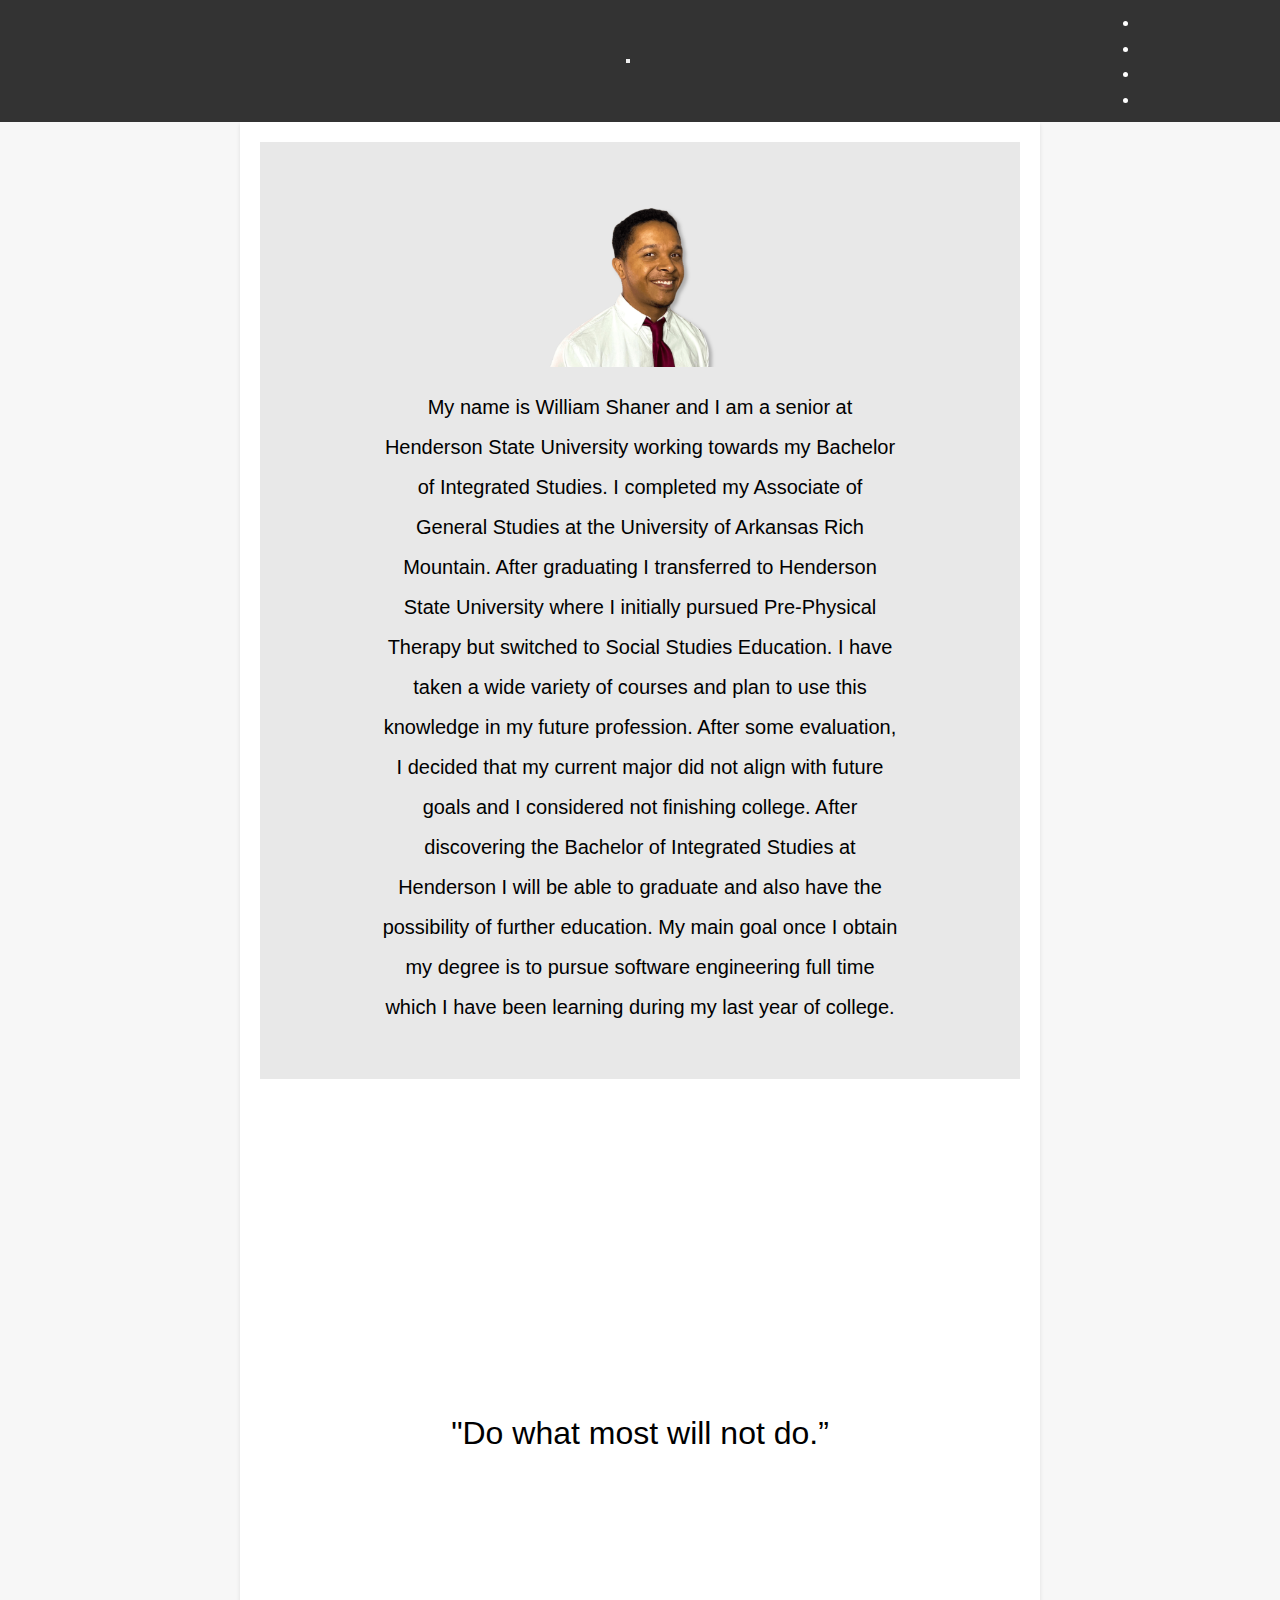
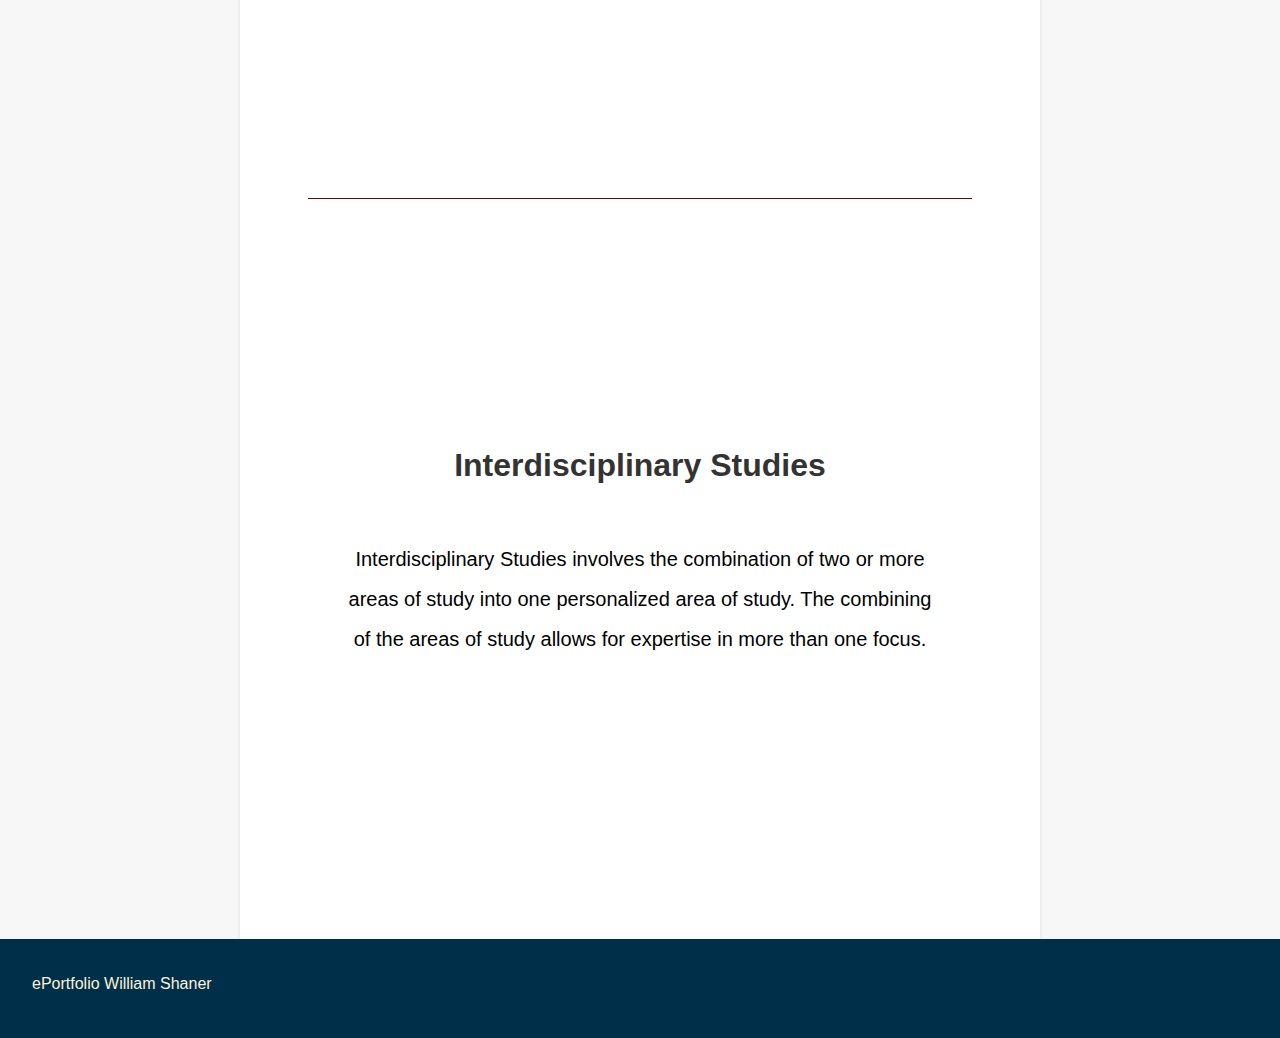
<file: index.html>
<!DOCTYPE html>
<html lang="en">
<head>
  <meta charset="UTF-8">
  <meta http-equiv="X-UA-Compatible" content="IE=edge">
  <meta name="viewport" content="width=device-width, initial-scale=1.0">
  <link rel="stylesheet" href="style.css">
  <link rel="stylesheet" href="https://cdn.jsdelivr.net/npm/bootstrap@5.2.3/dist/css/bootstrap.min.css" integrity="sha384-rbsA2VBKQhggwzxH7pPCaAqO46MgnOM80zW1RWuH61DGLwZJEdK2Kadq2F9CUG65" crossorigin="anonymous">  <title>ePortfolio || William Shaner</title>
</head>
<body>
  <nav class="navbar navbar-expand-lg navbar-light bg-light px-4">
    <a class="navbar-brand" href="index.html">William Shaner</a>
    <button class="navbar-toggler" type="button" data-toggle="collapse" data-target="#navbarNav" aria-controls="navbarNav" aria-expanded="false" aria-label="Toggle navigation">
      <span class="navbar-toggler-icon"></span>
    </button>
    <div class="collapse navbar-collapse" id="navbarNav">
      <ul class="navbar-nav">
        <li class="nav-item active">
          <a class="nav-link" href="index.html">Home</a>
        </li>
        <li class="nav-item">
          <a class="nav-link" href="goals.html">Goals</a>
        </li>
        <li class="nav-item">
          <a class="nav-link" href="webDevelopment.html">Web Development</a>
        </li>
        <li class="nav-item">
          <a class="nav-link" href="courseWork.html">Course Work</a>
        </li>
      </ul>
    </div>
  </nav>
  <main class="container container-fluid flex flex-column align-items-center justify-content-center text-center my-5">
    <section class="about">
      <div class="about-container">
        <img class="about-image img-fluid" style="width: 30%; height: auto;" src="./images/headshot.png" alt="william shaner" />
        <p class="about-text my-4 px-5">
          My name is William Shaner and I am a senior at Henderson State University working towards my Bachelor of Integrated Studies. I completed my Associate of General Studies at the University of Arkansas Rich Mountain. After graduating I transferred to Henderson State University where I initially pursued Pre-Physical Therapy but switched to Social Studies Education. I have taken a wide variety of courses and plan to use this knowledge in my future profession. After some evaluation, I decided that my current major did not align with future goals and I considered not finishing college. After discovering the Bachelor of Integrated Studies at Henderson I will be able to graduate and also have the possibility of further education. My main goal once I obtain my degree is to pursue software engineering full time which I have been learning during my last year of college.
        </p>
      </div>
  </section>
   <section>
    <div class="quote">
      <p class="quote-content">"Do what most will not do.”</p>
    </div>
    <div class="definition">
      <h2 class="definition-title">Interdisciplinary Studies</h2>
      <p class="definition-content">Interdisciplinary Studies involves the combination of two or more areas of study into one personalized area of study. The combining of the areas of study allows for expertise in more than one focus.</p>
    </div>
   </section>
  </main>
  <footer class="bg-dark text-light p-3">
    <p>ePortfolio William Shaner</p>
  </footer>
  <script src="https://code.jquery.com/jquery-3.3.1.slim.min.js" integrity="sha384-q8i/X+965DzO0rT7abK41JStQIAqVgRVzpbzo5smXKp4YfRvH+8abtTE1Pi6jizo" crossorigin="anonymous"></script>
  <script src="https://cdn.jsdelivr.net/npm/popper.js@1.14.3/dist/umd/popper.min.js" integrity="sha384-ZMP7rVo3mIykV+2+9J3UJ46jBk0WLaUAdn689aCwoqbBJiSnjAK/l8WvCWPIPm49" crossorigin="anonymous"></script>
  <script src="https://cdn.jsdelivr.net/npm/bootstrap@4.1.3/dist/js/bootstrap.min.js" integrity="sha384-ChfqqxuZUCnJSK3+MXmPNIyE6ZbWh2IMqE241rYiqJxyMiZ6OW/JmZQ5stwEULTy" crossorigin="anonymous"></script></body></body>
</html>
</file>
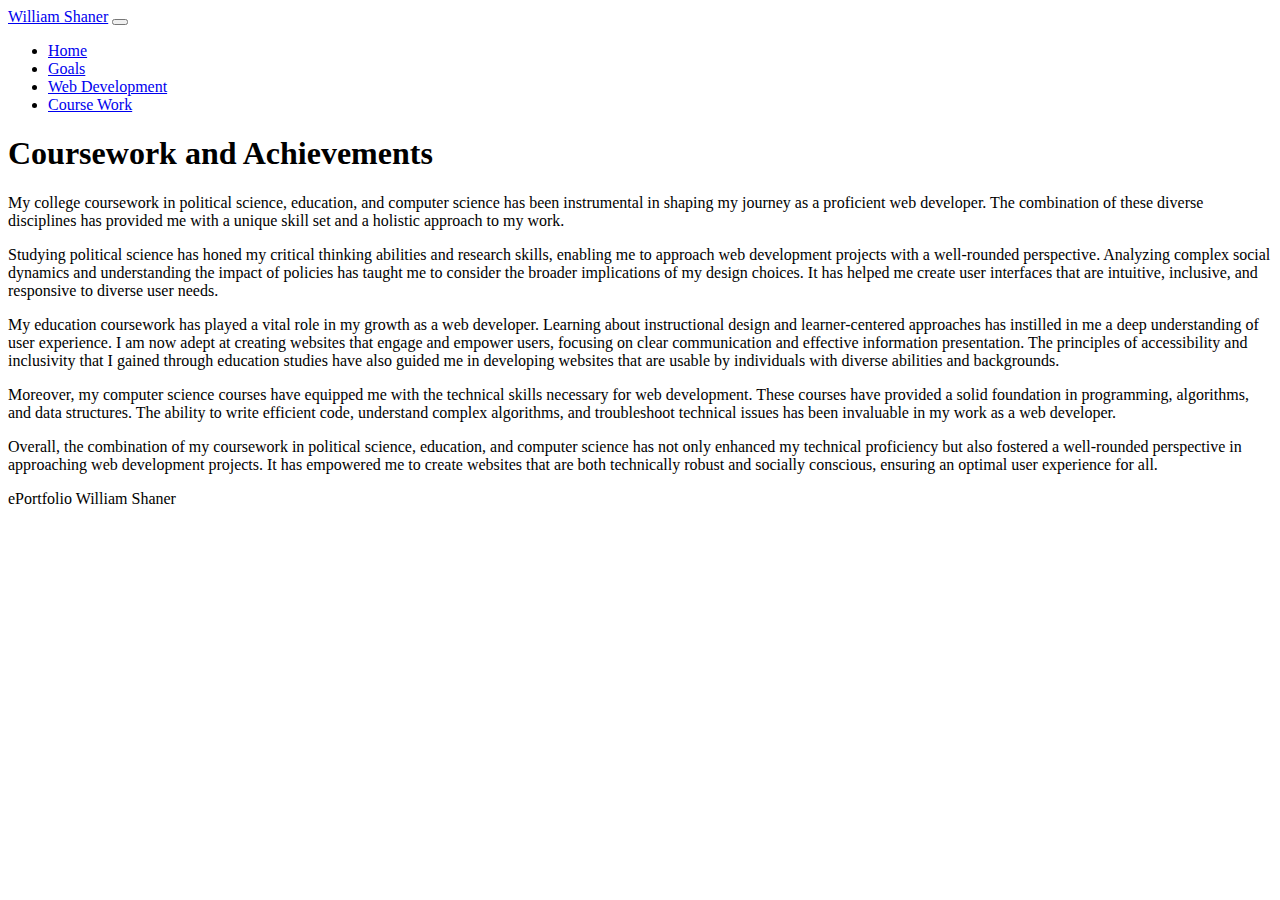
<file: courseWork.html>
<!DOCTYPE html>
<html lang="en">
<head>
  <meta charset="UTF-8">
  <meta http-equiv="X-UA-Compatible" content="IE=edge">
  <meta name="viewport" content="width=device-width, initial-scale=1.0">
  <link rel="stylesheet" href="https://cdn.jsdelivr.net/npm/bootstrap@5.2.3/dist/css/bootstrap.min.css" integrity="sha384-rbsA2VBKQhggwzxH7pPCaAqO46MgnOM80zW1RWuH61DGLwZJEdK2Kadq2F9CUG65" crossorigin="anonymous">  <title>Coursework and Achievements || William Shaner</title>
</head>
<body>
    <nav class="navbar navbar-expand-lg navbar-light bg-light px-4">
      <a class="navbar-brand" href="index.html">William Shaner</a>
      <button class="navbar-toggler" type="button" data-toggle="collapse" data-target="#navbarNav" aria-controls="navbarNav" aria-expanded="false" aria-label="Toggle navigation">
        <span class="navbar-toggler-icon"></span>
      </button>
      <div class="collapse navbar-collapse" id="navbarNav">
        <ul class="navbar-nav">
          <li class="nav-item active">
            <a class="nav-link" href="index.html">Home</a>
          </li>
          <li class="nav-item">
            <a class="nav-link" href="goals.html">Goals</a>
          </li>
          <li class="nav-item">
            <a class="nav-link" href="webDevelopment.html">Web Development</a>
          </li>
          <li class="nav-item">
            <a class="nav-link" href="courseWork.html">Course Work</a>
          </li>
        </ul>
      </div>
    </nav>
    <main class="container container-fluid flex flex-column align-items-center justify-content-center text-center my-5">
      <h1>Coursework and Achievements</h1>
    <p>My college coursework in political science, education, and computer science has been instrumental in shaping my journey as a proficient web developer. The combination of these diverse disciplines has provided me with a unique skill set and a holistic approach to my work.</p>

    <p>Studying political science has honed my critical thinking abilities and research skills, enabling me to approach web development projects with a well-rounded perspective. Analyzing complex social dynamics and understanding the impact of policies has taught me to consider the broader implications of my design choices. It has helped me create user interfaces that are intuitive, inclusive, and responsive to diverse user needs.</p>
    
    <p>My education coursework has played a vital role in my growth as a web developer. Learning about instructional design and learner-centered approaches has instilled in me a deep understanding of user experience. I am now adept at creating websites that engage and empower users, focusing on clear communication and effective information presentation. The principles of accessibility and inclusivity that I gained through education studies have also guided me in developing websites that are usable by individuals with diverse abilities and backgrounds.</p>
    
    <p>Moreover, my computer science courses have equipped me with the technical skills necessary for web development. These courses have provided a solid foundation in programming, algorithms, and data structures. The ability to write efficient code, understand complex algorithms, and troubleshoot technical issues has been invaluable in my work as a web developer.</p>
    
    <p>Overall, the combination of my coursework in political science, education, and computer science has not only enhanced my technical proficiency but also fostered a well-rounded perspective in approaching web development projects. It has empowered me to create websites that are both technically robust and socially conscious, ensuring an optimal user experience for all.</p></main>
    <footer class="bg-dark text-light p-3">
      <p>ePortfolio William Shaner</p>
    </footer>
  <script src="https://code.jquery.com/jquery-3.3.1.slim.min.js" integrity="sha384-q8i/X+965DzO0rT7abK41JStQIAqVgRVzpbzo5smXKp4YfRvH+8abtTE1Pi6jizo" crossorigin="anonymous"></script>
  <script src="https://cdn.jsdelivr.net/npm/popper.js@1.14.3/dist/umd/popper.min.js" integrity="sha384-ZMP7rVo3mIykV+2+9J3UJ46jBk0WLaUAdn689aCwoqbBJiSnjAK/l8WvCWPIPm49" crossorigin="anonymous"></script>
  <script src="https://cdn.jsdelivr.net/npm/bootstrap@4.1.3/dist/js/bootstrap.min.js" integrity="sha384-ChfqqxuZUCnJSK3+MXmPNIyE6ZbWh2IMqE241rYiqJxyMiZ6OW/JmZQ5stwEULTy" crossorigin="anonymous"></script></body>
</html>
</file>
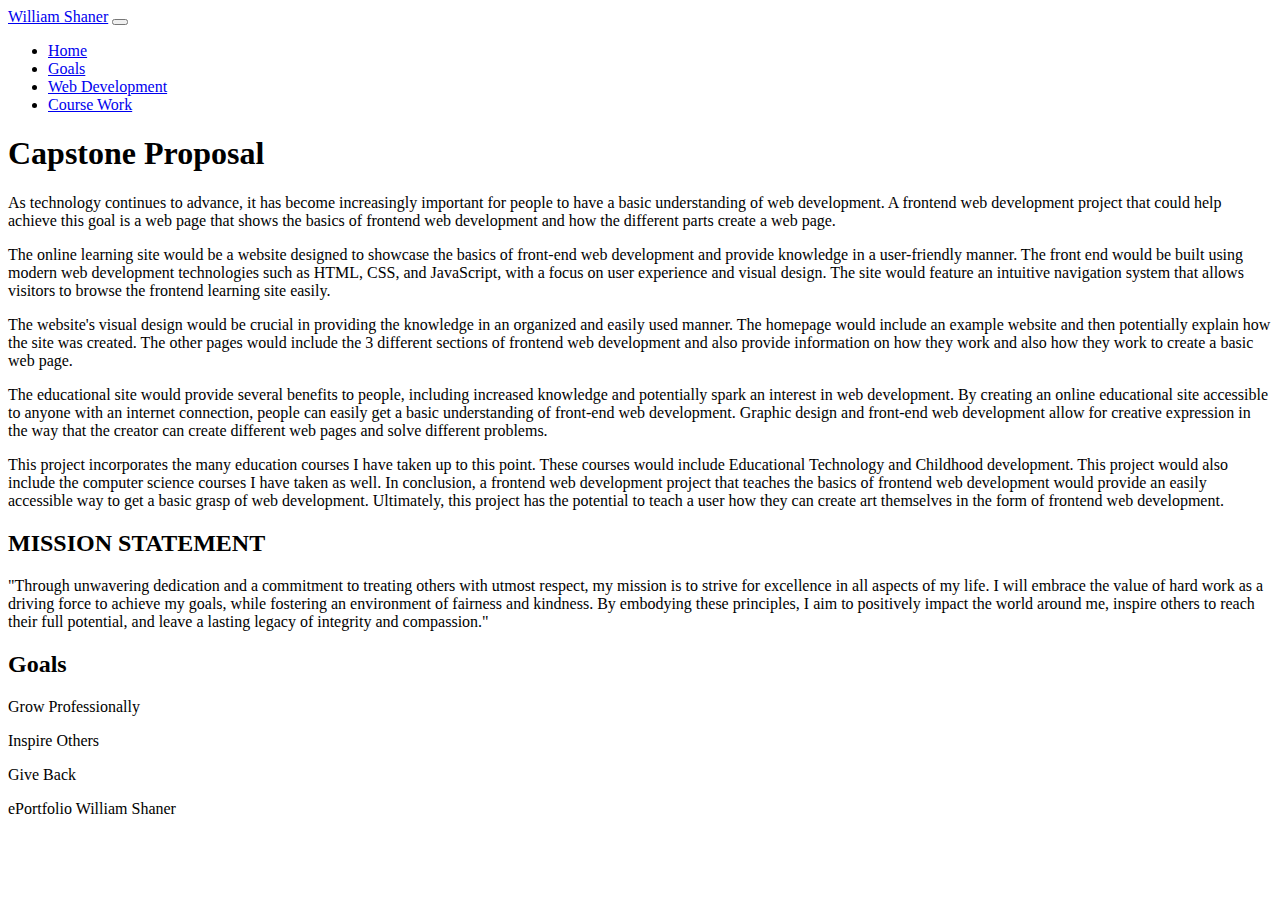
<file: goals.html>
<!DOCTYPE html>
<html lang="en">
<head>
  <meta charset="UTF-8">
  <meta http-equiv="X-UA-Compatible" content="IE=edge">
  <meta name="viewport" content="width=device-width, initial-scale=1.0">
  <link rel="stylesheet" href="https://cdn.jsdelivr.net/npm/bootstrap@5.2.3/dist/css/bootstrap.min.css" integrity="sha384-rbsA2VBKQhggwzxH7pPCaAqO46MgnOM80zW1RWuH61DGLwZJEdK2Kadq2F9CUG65" crossorigin="anonymous">  <title>Capstone Proposal || William Shaner</title>
</head>
<body>
  <nav class="navbar navbar-expand-lg navbar-light bg-light px-4">
    <a class="navbar-brand" href="index.html">William Shaner</a>
    <button class="navbar-toggler" type="button" data-toggle="collapse" data-target="#navbarNav" aria-controls="navbarNav" aria-expanded="false" aria-label="Toggle navigation">
      <span class="navbar-toggler-icon"></span>
    </button>
    <div class="collapse navbar-collapse" id="navbarNav">
      <ul class="navbar-nav">
        <li class="nav-item active">
          <a class="nav-link" href="index.html">Home</a>
        </li>
        <li class="nav-item">
          <a class="nav-link" href="goals.html">Goals</a>
        </li>
        <li class="nav-item">
          <a class="nav-link" href="webDevelopment.html">Web Development</a>
        </li>
        <li class="nav-item">
          <a class="nav-link" href="courseWork.html">Course Work</a>
        </li>
      </ul>
    </div>
  </nav>
  <main class="container container-fluid flex flex-column align-items-center justify-content-center text-center my-5">
    <h1>Capstone Proposal</h1>
    <p>As technology continues to advance, it has become increasingly important for people to have a basic understanding of web development. A frontend web development project that could help achieve this goal is a web page that shows the basics of frontend web development and how the different parts create a web page.</p>
<p>The online learning site would be a website designed to showcase the basics of front-end web development and provide knowledge in a user-friendly manner. The front end would be built using modern web development technologies such as HTML, CSS, and JavaScript, with a focus on user experience and visual design. The site would feature an intuitive navigation system that allows visitors to browse the frontend learning site easily.</p>
<p>The website's visual design would be crucial in providing the knowledge in an organized and easily used manner. The homepage would include an example website and then potentially explain how the site was created. The other pages would include the 3 different sections of frontend web development and also provide information on how they work and also how they work to create a basic web page.</p>
<p>The educational site would provide several benefits to people, including increased knowledge and potentially spark an interest in web development. By creating an online educational site accessible to anyone with an internet connection, people can easily get a basic understanding of front-end web development. Graphic design and front-end web development allow for creative expression in the way that the creator can create different web pages and solve different problems. </p>
<p>
  This project incorporates the many education courses I have taken up to this point. These courses would include Educational Technology and Childhood development. This project would also include the computer science courses I have taken as well.
  In conclusion, a frontend web development project that teaches the basics of frontend web development would provide an easily accessible way to get a basic grasp of web development. Ultimately, this project has the potential to teach a user how they can create art themselves in the form of frontend web development.
</p>
<h2>MISSION STATEMENT</h2>
<p>"Through unwavering dedication and a commitment to treating others with utmost respect, my mission is to strive for excellence in all aspects of my life. I will embrace the value of hard work as a driving force to achieve my goals, while fostering an environment of fairness and kindness. By embodying these principles, I aim to positively impact the world around me, inspire others to reach their full potential, and leave a lasting legacy of integrity and compassion."</p>

 

<h2>Goals</h2>
  <p>Grow Professionally</p>
  <p>Inspire Others</p>
  <p>Give Back</p>

  </main>
  <footer class="bg-dark text-light p-3">
    <p>ePortfolio William Shaner</p>
  </footer>
  <script src="https://code.jquery.com/jquery-3.3.1.slim.min.js" integrity="sha384-q8i/X+965DzO0rT7abK41JStQIAqVgRVzpbzo5smXKp4YfRvH+8abtTE1Pi6jizo" crossorigin="anonymous"></script>
  <script src="https://cdn.jsdelivr.net/npm/popper.js@1.14.3/dist/umd/popper.min.js" integrity="sha384-ZMP7rVo3mIykV+2+9J3UJ46jBk0WLaUAdn689aCwoqbBJiSnjAK/l8WvCWPIPm49" crossorigin="anonymous"></script>
  <script src="https://cdn.jsdelivr.net/npm/bootstrap@4.1.3/dist/js/bootstrap.min.js" integrity="sha384-ChfqqxuZUCnJSK3+MXmPNIyE6ZbWh2IMqE241rYiqJxyMiZ6OW/JmZQ5stwEULTy" crossorigin="anonymous"></script></body></body>
</html>
</file>
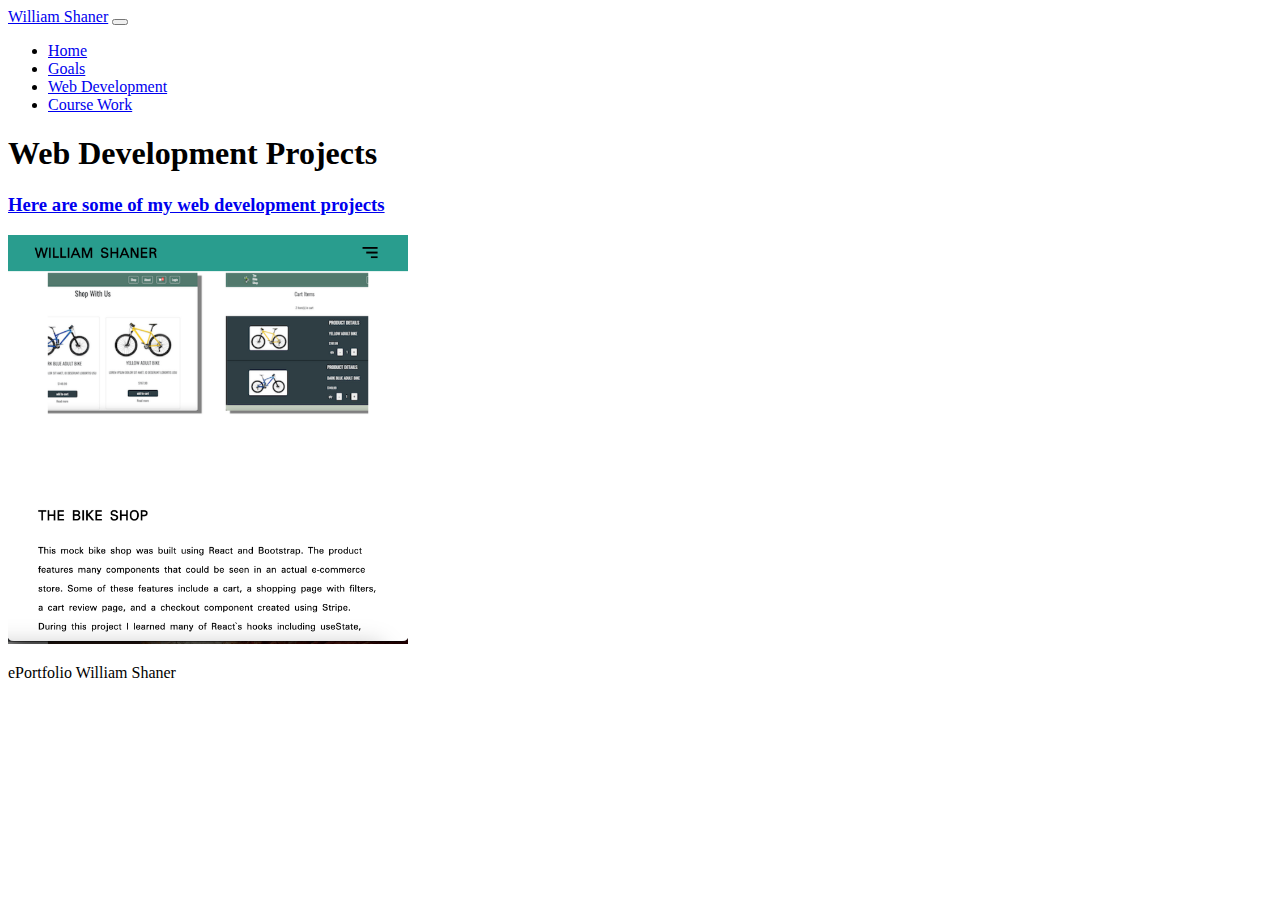
<file: webDevelopment.html>
<!DOCTYPE html>
<html lang="en">

<head>
  <meta charset="UTF-8">
  <meta http-equiv="X-UA-Compatible" content="IE=edge">
  <meta name="viewport" content="width=device-width, initial-scale=1.0">
  <link rel="stylesheet" href="https://cdn.jsdelivr.net/npm/bootstrap@5.2.3/dist/css/bootstrap.min.css"
    integrity="sha384-rbsA2VBKQhggwzxH7pPCaAqO46MgnOM80zW1RWuH61DGLwZJEdK2Kadq2F9CUG65" crossorigin="anonymous">
  <title>Web Development Projects || William Shaner</title>
</head>

<body>
  <nav class="navbar navbar-expand-lg navbar-light bg-light px-4">
    <a class="navbar-brand" href="index.html">William Shaner</a>
    <button class="navbar-toggler" type="button" data-toggle="collapse" data-target="#navbarNav"
      aria-controls="navbarNav" aria-expanded="false" aria-label="Toggle navigation">
      <span class="navbar-toggler-icon"></span>
    </button>
    <div class="collapse navbar-collapse" id="navbarNav">
      <ul class="navbar-nav">
        <li class="nav-item active">
          <a class="nav-link" href="index.html">Home</a>
        </li>
        <li class="nav-item">
          <a class="nav-link" href="goals.html">Goals</a>
        </li>
        <li class="nav-item">
          <a class="nav-link" href="webDevelopment.html">Web Development</a>
        </li>
        <li class="nav-item">
          <a class="nav-link" href="courseWork.html">Course Work</a>
        </li>
      </ul>
    </div>
  </nav>
  <main class="container container-fluid flex flex-column align-items-center justify-content-center text-center my-5">
    <h1>Web Development Projects</h1>
    <a class="flex flex-column align-items-center justify-content-center"
      href="https://genuine-sunflower-520c38.netlify.app/">
      <h3>Here are some of my web development projects</h3>
      <img src="images/Screenshot 2023-05-10 at 8.56.05 PM.png" alt="web projects" class="img-fluid"
        style="max-width: 400px; margin: 0 auto;" />
    </a>
  </main>

  <footer class="bg-dark text-light p-3">
    <p>ePortfolio William Shaner</p>
  </footer>
  <script src="https://code.jquery.com/jquery-3.3.1.slim.min.js"
    integrity="sha384-q8i/X+965DzO0rT7abK41JStQIAqVgRVzpbzo5smXKp4YfRvH+8abtTE1Pi6jizo"
    crossorigin="anonymous"></script>
  <script src="https://cdn.jsdelivr.net/npm/popper.js@1.14.3/dist/umd/popper.min.js"
    integrity="sha384-ZMP7rVo3mIykV+2+9J3UJ46jBk0WLaUAdn689aCwoqbBJiSnjAK/l8WvCWPIPm49"
    crossorigin="anonymous"></script>
  <script src="https://cdn.jsdelivr.net/npm/bootstrap@4.1.3/dist/js/bootstrap.min.js"
    integrity="sha384-ChfqqxuZUCnJSK3+MXmPNIyE6ZbWh2IMqE241rYiqJxyMiZ6OW/JmZQ5stwEULTy"
    crossorigin="anonymous"></script>
</body>
</body>

</html>
</file>
<file: style.css>
* {
  padding: 0;
  margin: 0;
  -webkit-box-sizing: border-box;
          box-sizing: border-box;
}

body {
  font-family: Arial, sans-serif;
  line-height: 1.6;
  margin: 0;
  padding: 0;
  background-color: #f0f0f0;
}

/* Navigation Bar */
/* Main Content Container */
.container {
  max-width: 800px;
  margin: 20px auto;
  padding: 20px;
  background-color: #fff;
  -webkit-box-shadow: 0 2px 4px rgba(0, 0, 0, 0.1);
          box-shadow: 0 2px 4px rgba(0, 0, 0, 0.1);
}

/* Headings */
h1 {
  color: #336699;
  margin-bottom: 20px;
}

h2 {
  color: #4b8dbf;
  margin-top: 40px;
  margin-bottom: 10px;
}

/* Paragraphs */
p {
  margin-bottom: 10px;
}

/* Buttons */
.btn {
  display: inline-block;
  padding: 10px 20px;
  background-color: #336699;
  color: #fff;
  text-decoration: none;
  border-radius: 4px;
  -webkit-transition: background-color 0.3s ease;
  transition: background-color 0.3s ease;
}

.btn:hover {
  background-color: #4b8dbf;
}

.hidden {
  display: none;
}

.about {
  display: -webkit-box;
  display: -ms-flexbox;
  display: flex;
  -webkit-box-align: center;
      -ms-flex-align: center;
          align-items: center;
  -webkit-box-pack: justify;
      -ms-flex-pack: justify;
          justify-content: space-between;
  background-color: rgb(232, 232, 232);
  min-height: 100vh;
  -ms-flex-wrap: wrap;
      flex-wrap: wrap;
  padding: 2em;
}
.about-container {
  max-width: 1100px;
  display: -webkit-box;
  display: -ms-flexbox;
  display: flex;
  -webkit-box-align: start;
      -ms-flex-align: start;
          align-items: flex-start;
  -webkit-box-pack: justify;
      -ms-flex-pack: justify;
          justify-content: space-between;
  -ms-flex-wrap: wrap;
      flex-wrap: wrap;
  margin: 0 auto;
}
.about-image {
  height: clamp(300px, 30vw, 400px);
  margin: 0 auto;
  width: auto;
}
.about-text {
  padding: 1em 2em;
  line-height: 2;
  max-width: 600px;
  text-align: center;
  font-size: clamp(16px, 2vw, 20px);
  margin: 0 auto;
}

.quote {
  padding: 4rem;
  height: 80vh;
  display: -webkit-box;
  display: -ms-flexbox;
  display: flex;
  -webkit-box-orient: vertical;
  -webkit-box-direction: normal;
      -ms-flex-direction: column;
          flex-direction: column;
  -webkit-box-align: center;
      -ms-flex-align: center;
          align-items: center;
  -webkit-box-pack: center;
      -ms-flex-pack: center;
          justify-content: center;
  border-bottom: 1px solid #780000;
}
.quote-content {
  font-size: 2em;
  text-align: center;
}
.quote-author {
  text-align: end;
  margin-top: 8rem;
  font-size: 1.25em;
  max-width: 600px;
}

.definition {
  padding: 2em 2em 5em;
  margin: 0 auto;
  height: 80vh;
  display: -webkit-box;
  display: -ms-flexbox;
  display: flex;
  -webkit-box-orient: vertical;
  -webkit-box-direction: normal;
      -ms-flex-direction: column;
          flex-direction: column;
  -webkit-box-align: center;
      -ms-flex-align: center;
          align-items: center;
  -webkit-box-pack: center;
      -ms-flex-pack: center;
          justify-content: center;
}
.definition-title {
  text-align: center;
  font-size: 2rem;
  margin-bottom: 3rem;
}
.definition-content {
  max-width: 600px;
  text-align: center;
  line-height: 2;
  font-size: clamp(16px, 2vw, 20px);
}

/* FOOTER */
footer {
  background-color: #003049;
  padding: 2em;
  color: #fdf0d5;
}

/* Navbar styles */
.navbar {
  display: -webkit-box;
  display: -ms-flexbox;
  display: flex;
  -webkit-box-pack: justify;
      -ms-flex-pack: justify;
          justify-content: space-between;
  -webkit-box-align: center;
      -ms-flex-align: center;
          align-items: center;
  background-color: #333;
  color: #fff;
  padding: 10px;
}

.logo {
  font-weight: bold;
  color: #fff;
  text-decoration: none;
}

.nav-links {
  list-style-type: none;
  display: -webkit-box;
  display: -ms-flexbox;
  display: flex;
  -webkit-box-align: center;
      -ms-flex-align: center;
          align-items: center;
}

.nav-links li {
  margin-right: 20px;
}

.nav-links a {
  color: #fff;
  text-decoration: none;
}

/* Dropdown styles */
.dropdown-icon {
  display: none;
  -webkit-box-orient: vertical;
  -webkit-box-direction: normal;
      -ms-flex-direction: column;
          flex-direction: column;
  cursor: pointer;
}

.line {
  width: 25px;
  height: 3px;
  background-color: #fff;
  margin-bottom: 5px;
}

.dropdown-menu {
  display: none;
  list-style-type: none;
  background-color: #333;
  padding: 10px;
  margin-top: 0;
}

.dropdown-menu li {
  margin-bottom: 10px;
}

.dropdown-menu a {
  color: #fff;
  text-decoration: none;
}

/* Media query for mobile screens */
@media screen and (max-width: 768px) {
  .nav-links {
    display: none;
  }
  .dropdown-icon {
    display: -webkit-box;
    display: -ms-flexbox;
    display: flex;
  }
  .dropdown-menu {
    display: none;
    list-style-type: none;
    background-color: #333;
    padding: 10px;
    margin-top: 0;
  }
}
.show {
  display: block;
}

/* Reset default browser styles */
* {
  margin: 0;
  padding: 0;
  -webkit-box-sizing: border-box;
          box-sizing: border-box;
}

/* Set a modern font */
body {
  font-family: "Arial", sans-serif;
}

/* Add a background color or image */
body {
  background-color: #f7f7f7;
  /* or background-image: url('path/to/image.jpg'); */
}

/* Center the content */
.container {
  max-width: 800px;
  margin: 0 auto;
  padding: 20px;
  display: -webkit-box;
  display: -ms-flexbox;
  display: flex;
  -webkit-box-align: center;
      -ms-flex-align: center;
          align-items: center;
  -webkit-box-pack: center;
      -ms-flex-pack: center;
          justify-content: center;
  -webkit-box-orient: vertical;
  -webkit-box-direction: normal;
      -ms-flex-direction: column;
          flex-direction: column;
}

/* Create a modern header */
header {
  background-color: #333;
  color: #fff;
  padding: 20px;
}

/* Style links */
a {
  color: #333;
  text-decoration: none;
  -webkit-transition: color 0.3s ease;
  transition: color 0.3s ease;
}

a:hover {
  color: #666;
}

/* Add a modern button */
.button {
  display: inline-block;
  padding: 10px 20px;
  background-color: #333;
  color: #fff;
  border-radius: 4px;
  -webkit-transition: background-color 0.3s ease;
  transition: background-color 0.3s ease;
}

.button:hover {
  background-color: #666;
}

/* Style headings */
h1,
h2,
h3 {
  color: #333;
  margin-bottom: 10px;
}

/* Create a modern card */
.card {
  background-color: #fff;
  border-radius: 4px;
  -webkit-box-shadow: 0 2px 4px rgba(0, 0, 0, 0.1);
          box-shadow: 0 2px 4px rgba(0, 0, 0, 0.1);
  padding: 20px;
}

/* Add some spacing */
p {
  margin-bottom: 10px;
}
</file>
